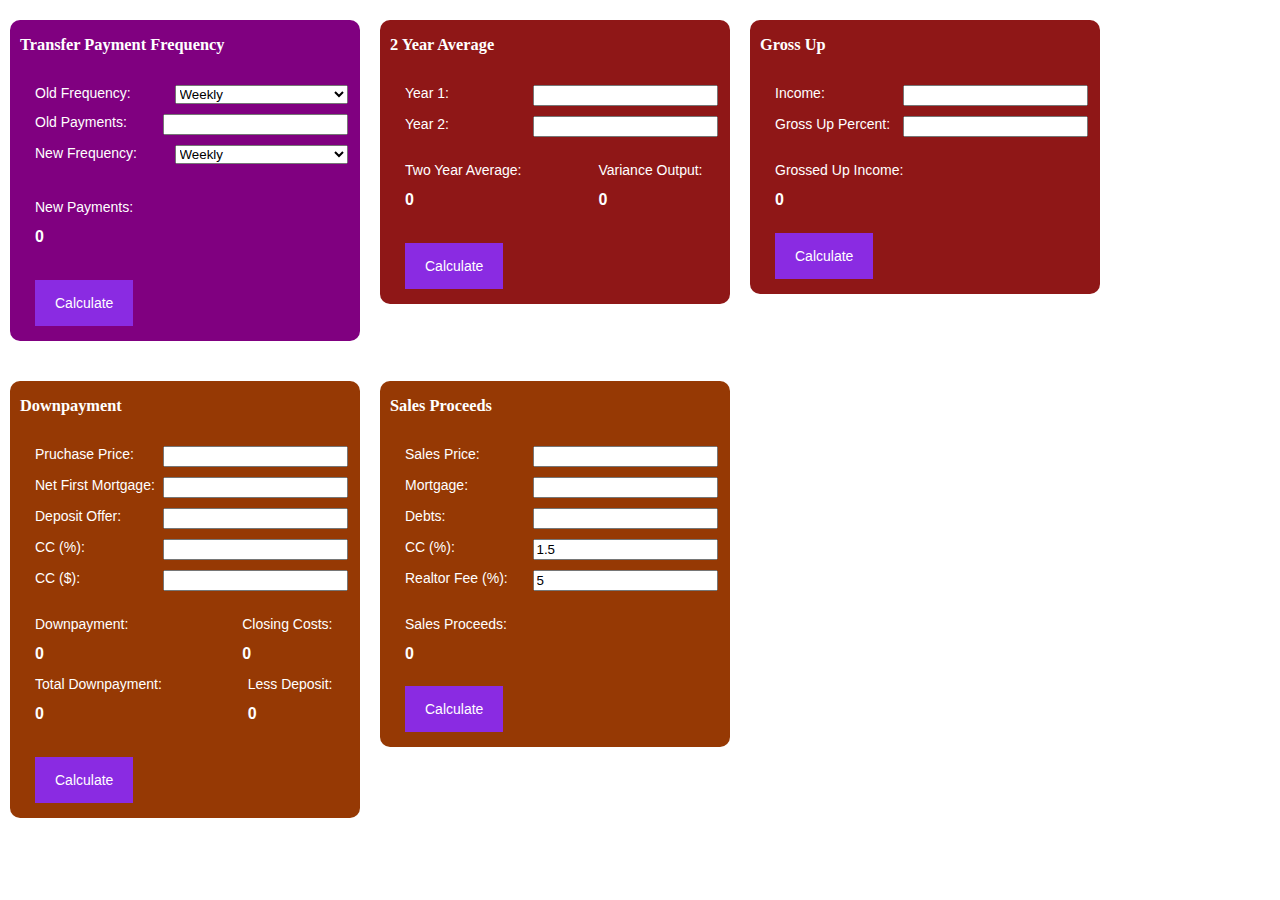
<file: hababo/index.html>
<!DOCTYPE html>
<html lang="en">
	<head>
		<meta charset="UTF-8" />
		<meta name="viewport" content="width=device-width, initial-scale=1.0" />
		<title>Hababo's Calculators</title>
		<link rel="stylesheet" href="style.css" />
	</head>

	<body>
		<div class="wrapper">
			<div class="margin-10" id="tfp"></div>
			<div class="margin-10" id="2ya"></div>
			<div class="margin-10" id="gross-up"></div>
			<div class="margin-10" id="downpayment"></div>
			<div class="margin-10" id="sales-proceeds"></div>
		</div>
	</body>
</html>

<script src="components.js"></script>
<script src="transferfreq.js"></script>
<script src="twoYearAverage.js"></script>
<script src="grossUp.js"></script>
<script src="downpayment.js"></script>
<script src="salesproceeds.js"></script>

<!--Date calcs
- add functionality on top in add/subtract
- subtract 6 months
-->
</file>
<file: hababo/style.css>
body {
	width: 100%;
	margin: 0;
}

.wrapper {
	display: flex;
	flex-flow: row wrap;
}

.transfer-payment-freq,
.two-yr-average,
.gross-up-income,
.downpayment,
.sales-proceeds {
	width: 350px;
	/* height: 100%; */
	margin: 0;
	background-color: purple;
	font-family: Arial, Helvetica, sans-serif;
	font-size: 14px;
}

.two-yr-average,
.gross-up-income {
	background-color: rgb(143, 23, 23);
}

.downpayment,
.sales-proceeds {
	background-color: rgb(150, 57, 4);
}

form {
	border-radius: 10px;
}

form h3 {
	padding-top: 15px;
	font-family: "Times New Roman", Times, serif;
}

.container {
	width: 95%;
	padding: 5px;
	color: #fff;
	margin: 10px;
}

.margin-10 {
	margin: 10px;
}

.flex {
	display: flex;
	flex-flow: row wrap;
	justify-content: space-between;
}

select {
	width: 173px;
}

.btn {
	background-color: blueviolet;
	color: white;
	padding: 15px 20px;
	text-decoration: none;
	text-align: center;
	display: inline-block;
	font-size: 14px;
	border: none;
}

h3 {
	margin: 10px 0 15px 10px;
	color: #fff;
}

.output h2 {
	font-size: 16px;
}

.new-pay {
	display: flex;
	flex-flow: column;
	margin-top: 20px;
}

#output {
	display: flex;
	flex-flow: column;
	margin-top: 20px;
}

.output {
	padding-top: 15px;
	padding-right: 15px;
}
</file>
